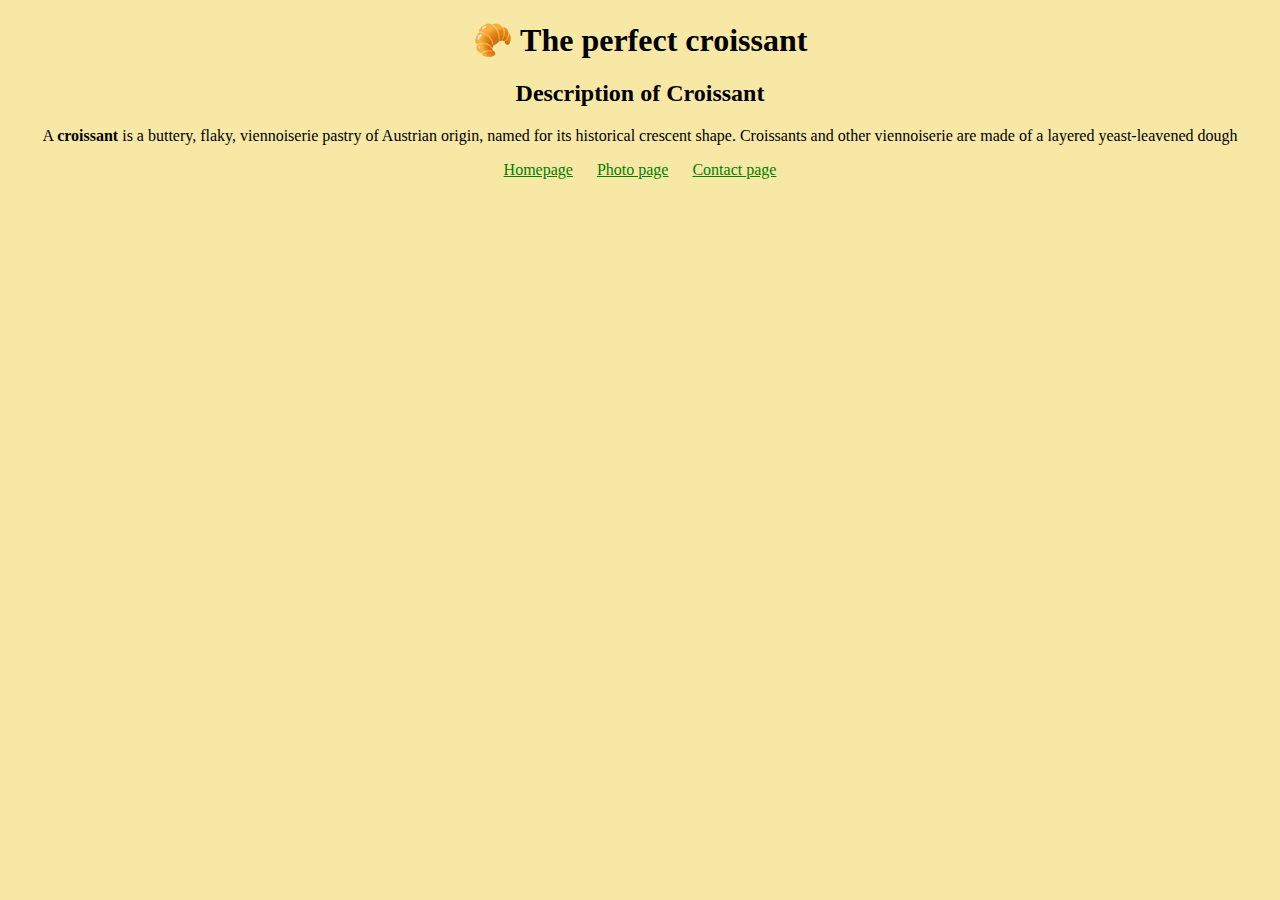
<file: index.html>
<!DOCTYPE html>
<html lang="en">
  <head>
    <meta charset="UTF-8" />
    <meta name="viewport" content="width=device-width, initial-scale=1.0" />
    <meta
      name="description"
      content="This is a page about the best croissant in the world"
    />
    <title>The best croissant - croissant.com</title>
        <link rel="shortcut icon" href="/images/croissant-icons.png" type="image/x-icon">
    <link rel="stylesheet" href="/css/style.css" />
  </head>
  <body>
    <section>
      <h1>🥐 The perfect croissant</h1>
      <h2>Description of Croissant</h2>
      <p>
        A <strong>croissant</strong> is a buttery, flaky, viennoiserie pastry of Austrian origin,
        named for its historical crescent shape. Croissants and other
        viennoiserie are made of a layered yeast-leavened dough
      </p>
    </section>
    <footer>
      <nav>
        <a href="/" title="Home">Homepage</a>
        <a href="/src/photo.html" title="Croissant photo">Photo page</a>
        <a href="/src/contact.html" title="Contact croissant.com">Contact page</a>
      </nav>
    </footer>
  </body>
</html>
</file>
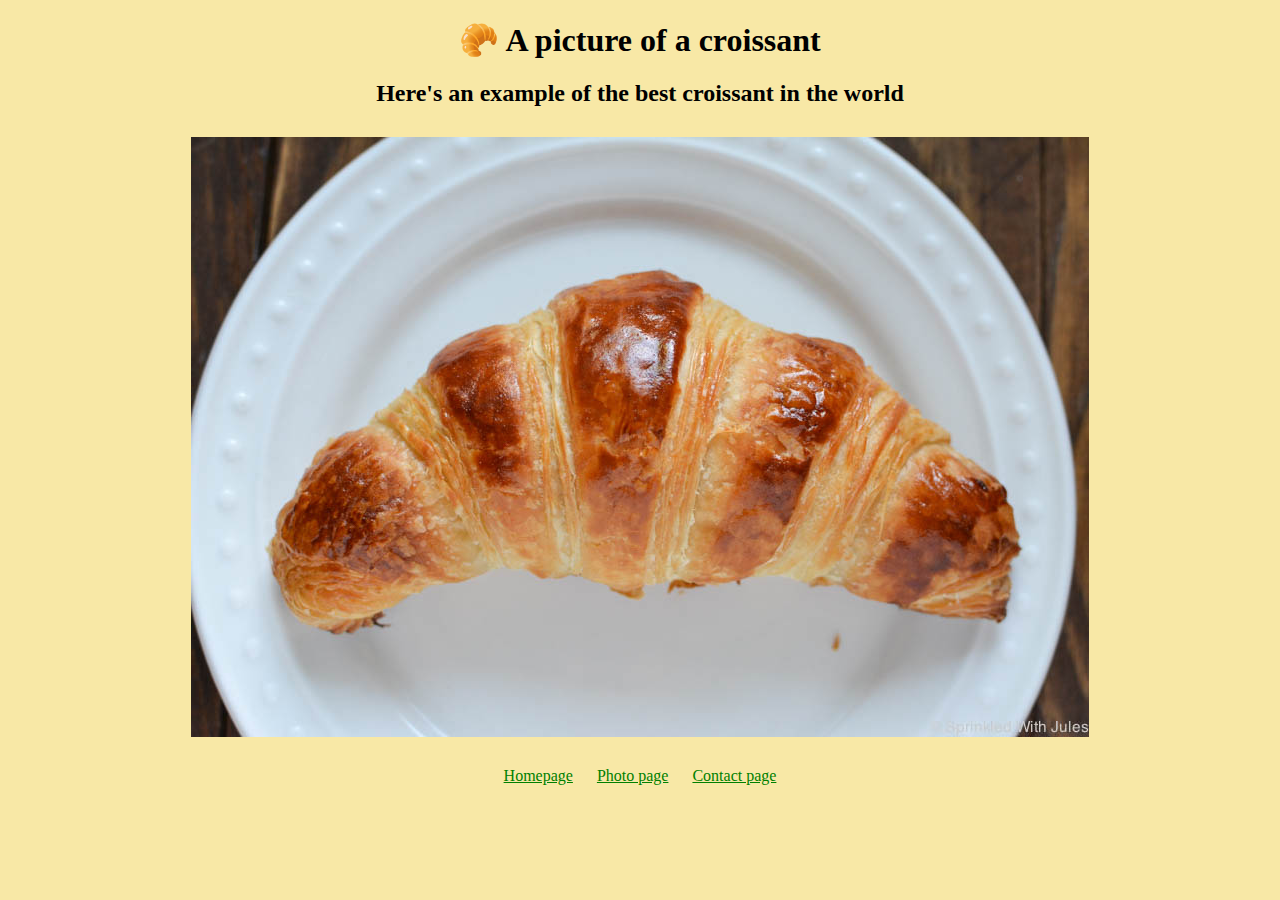
<file: src/photo.html>
<!DOCTYPE html>
<html lang="en">
  <head>
    <meta charset="UTF-8" />
    <meta name="viewport" content="width=device-width, initial-scale=1.0" />
    <meta
      name="description"
      content="This is a page with photo of the best croissant in the world"
    />
    <title>An example of a perfect Croissant - croissant.com</title>
    <link rel="shortcut icon" href="/images/croissant-icons.png" type="image/x-icon">
    <link rel="stylesheet" href="/css/style.css" />
  </head>
  <body>
    <h1>🥐 A picture of a <strong>croissant</strong></h1>
    <h2>Here's an example of the best croissant in the world</h2>
    <div class="img-croissant">
      <img src="/images/croissant.jpg" alt="croissant-photo" />
    </div>
    <footer>
      <nav>
        <a href="/" title="Home">Homepage</a>
        <a href="/src/photo.html" title="Croissant photo">Photo page</a>
        <a href="/src/contact.html" title="Contact croissant.com">Contact page</a>
      </nav>
    </footer>
  </body>
</html>
</file>
<file: css/style.css>
body{
  background-color: #F8E8A6;
}
h1,p,h2{
  text-align: center;
}
h1{
  margin: 21px 0;
  font-size: 32px;
}
nav, .img-croissant{
display: flex;
justify-content: center;
align-items: center;
}

.img-croissant{
  margin: 30px 0;
}

nav a{
  margin: 0 12px;
  color: #008000;
}
.contact-text {
  margin-top: 22px;
}
</file>
